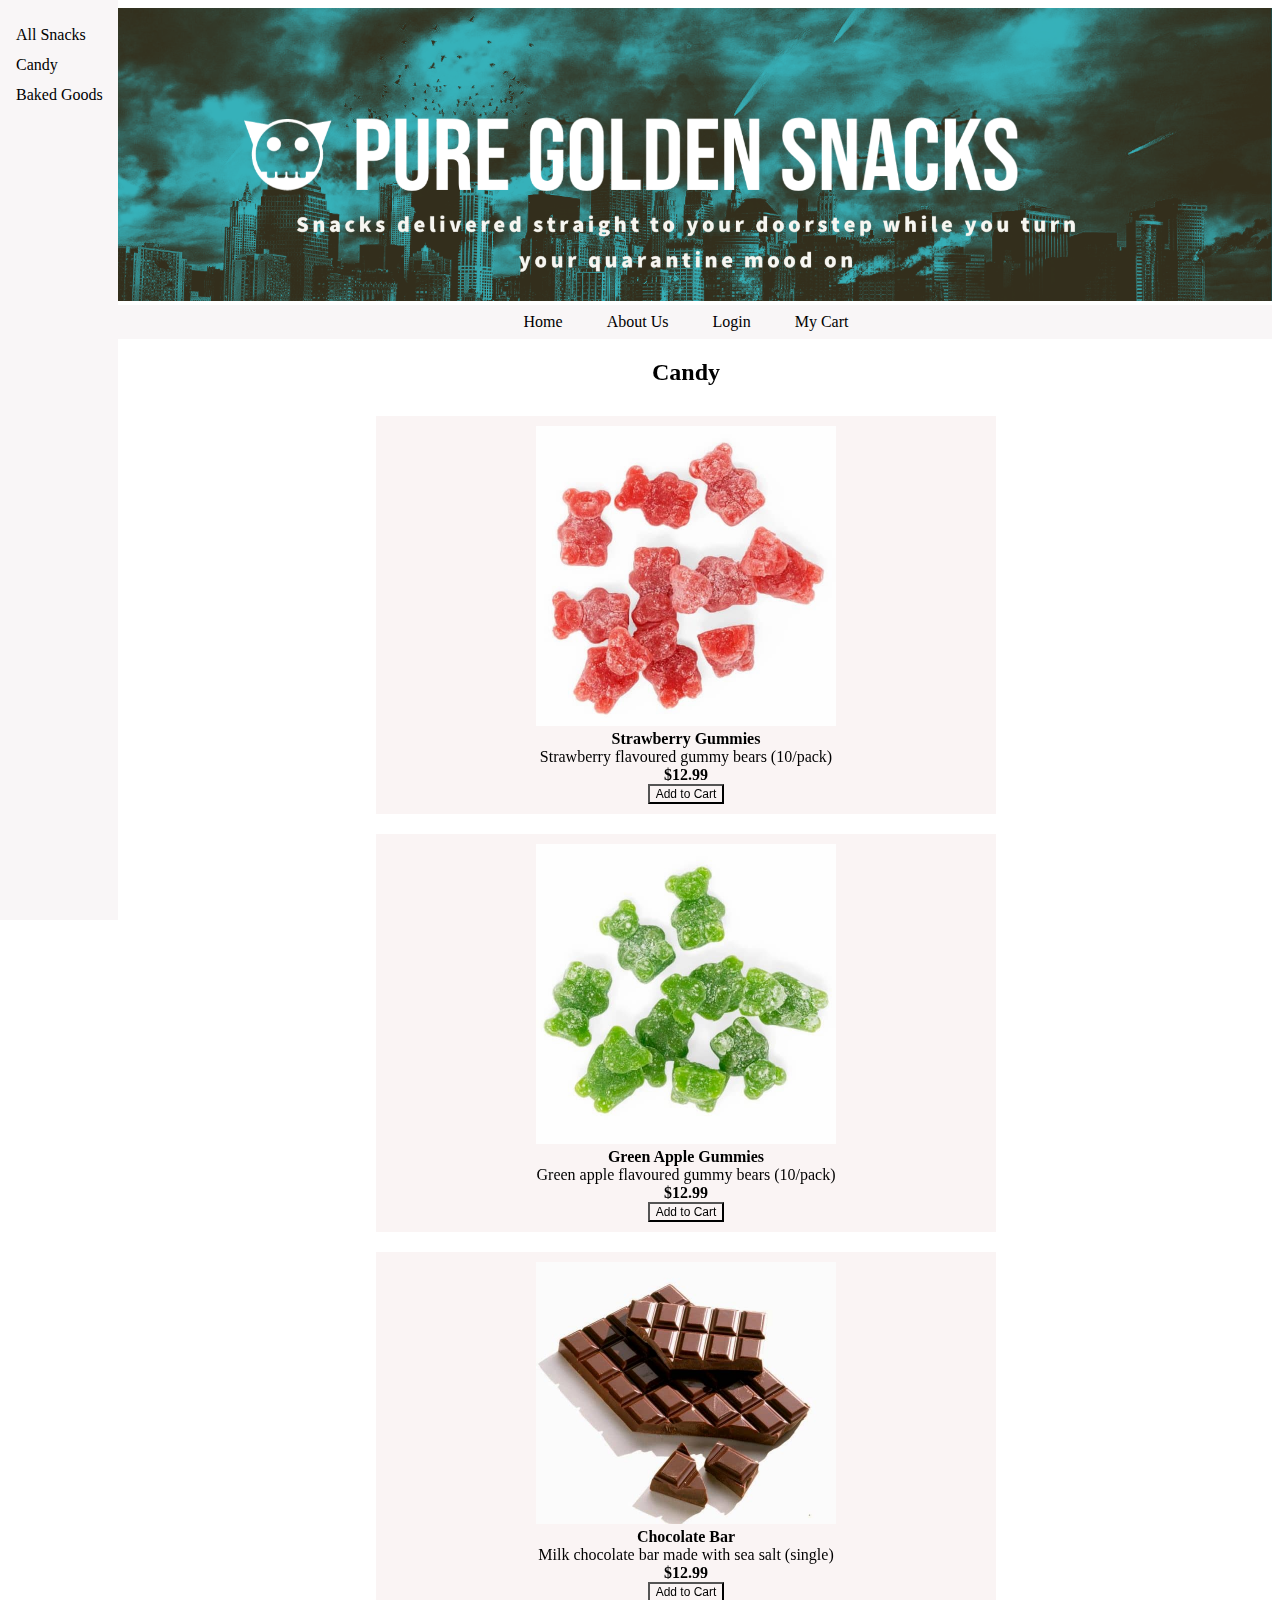
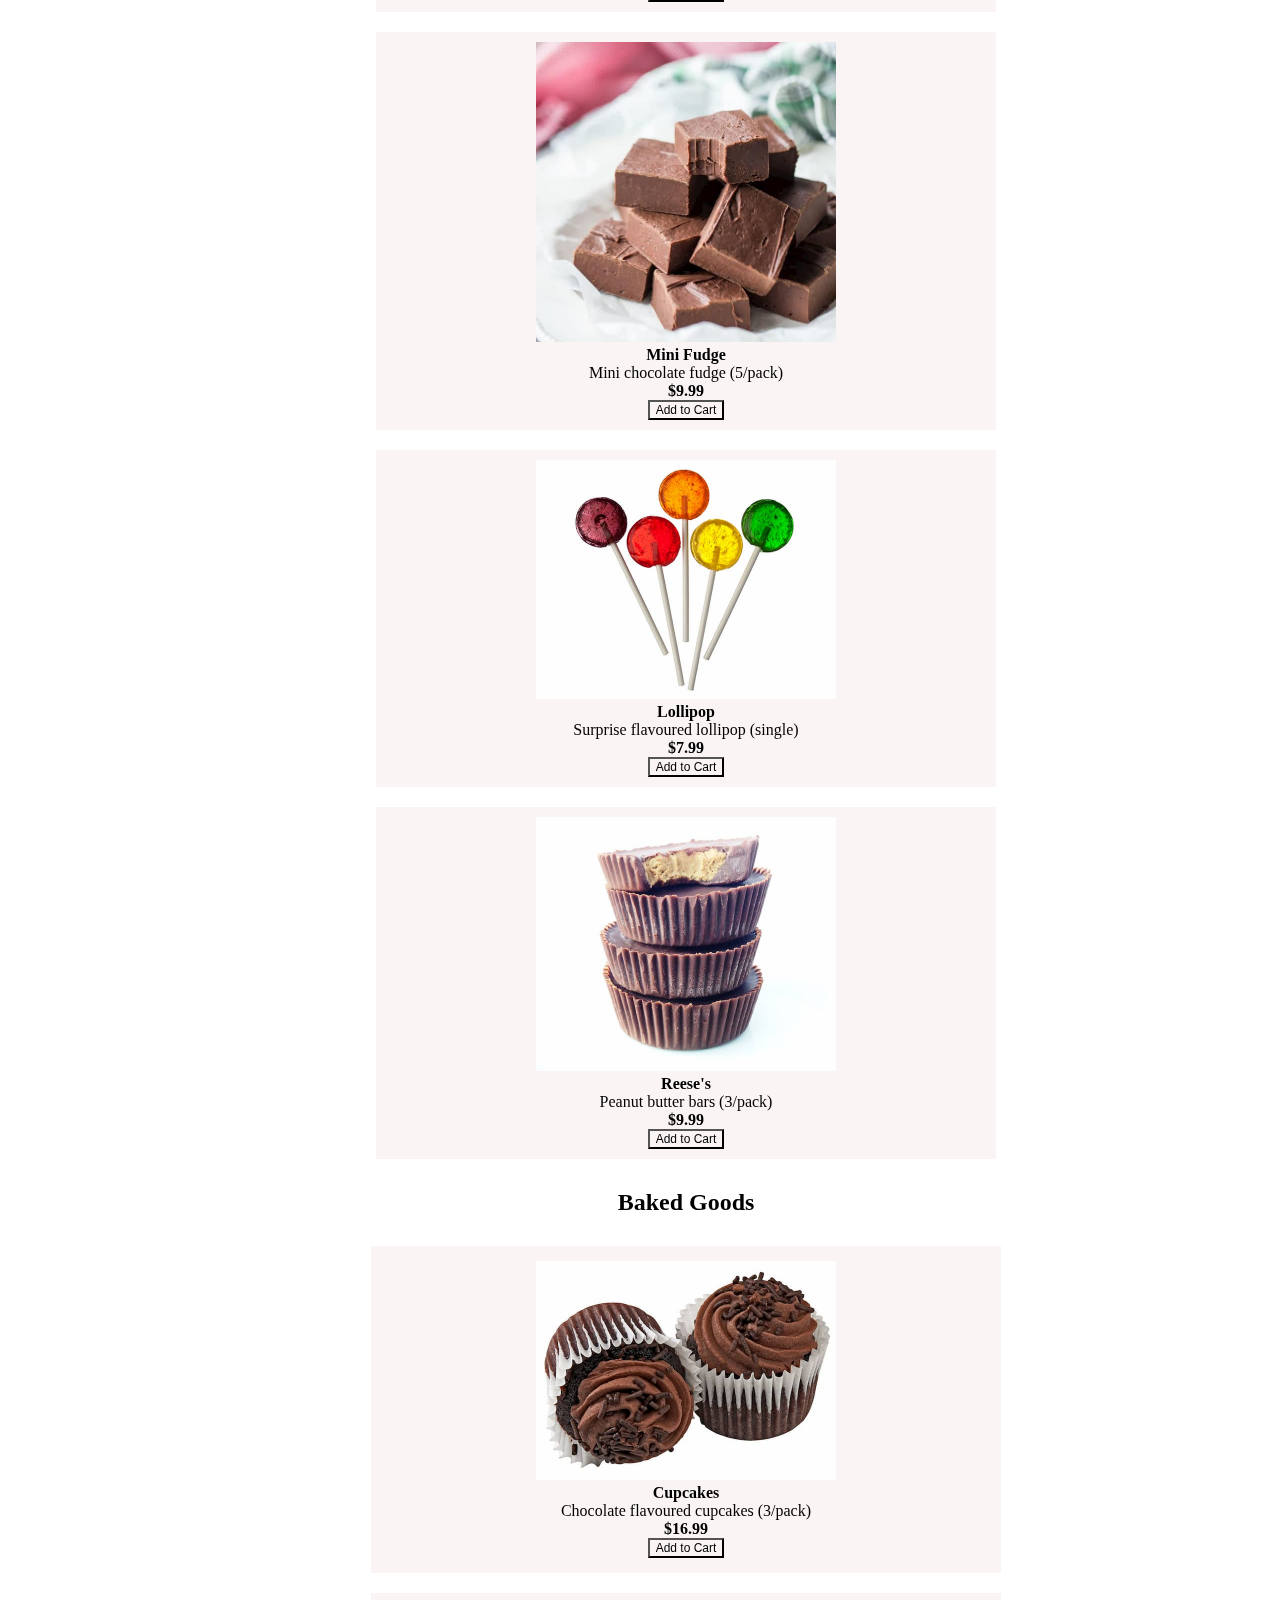
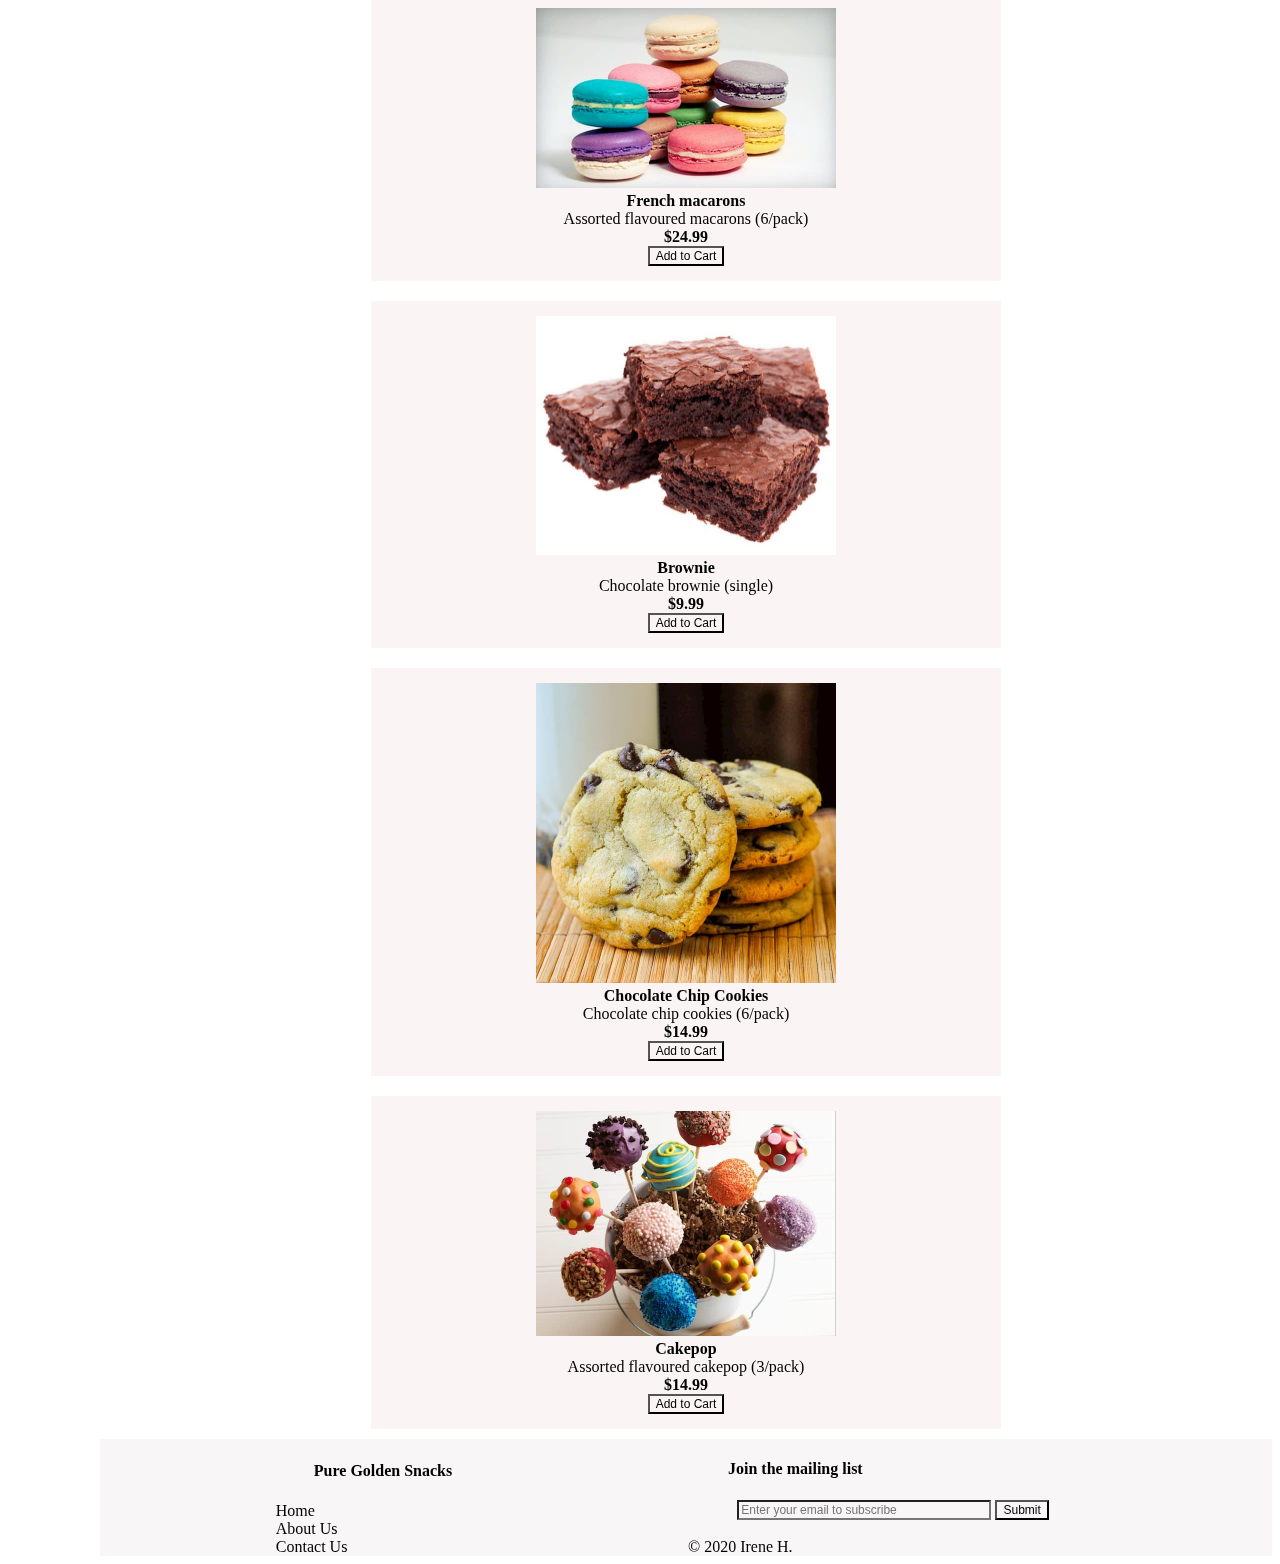
<file: index.html>
<!DOCTYPE html>
<html lang="en">
  <head>
    <meta charset="utf-8" />
    <meta name="viewport" content="width=device-width, initial-scale=1" />
    <link rel="stylesheet" href="style.css" />
    <title>WEB222 Candy Store</title>
  </head>

  <body>
    <!-- header -->
    <header>
      <div id="header">
        <div id="header-title">
          <img class="banner-img" src="images/WEB222-Banner-header.png" alt="Pure Golden Snacks" />
        </div>
        <!-- menu -->

        <nav class="navbar">
          <div id="container-nav">
            <ul class="menu-nav">
              <li><a href="index.html">Home</a></li>
              <li><a href="aboutus.html">About Us</a></li>
              <li><a href="login.html">Login</a></li>
              <li><a href="cart.html">My Cart</a></li>
            </ul>
          </div>
        </nav>
      </div>
    </header>

    <div id="shop" class="main">
      <div id="sidebar" class="sidebar">
        <a href="index.html" class="sidebar-item">All Snacks</a>
        <a href="candy.html" class="sidebar-item">Candy</a>
        <a href="baked.html" class="sidebar-item">Baked Goods</a>
      </div>

      <section class="products">
        <div class="candy">
          <div class="candy-header">
            <h2>Candy</h2>
          </div>
          <!-- Candy #1 -->
          <div class="candy-product">
            <img class="candy-img" src="images/Strawberry-Gummies.jpg" alt="Strawberry Gummies" />
            <!-- width="300" -->
            <div class="product-info">
              <div class="product-desc">
                <span><strong>Strawberry Gummies</strong></span
                ><br />
                <span>Strawberry flavoured gummy bears (10/pack)</span><br />
                <span><strong>$12.99</strong></span
                ><br />
              </div>
            </div>
            <div class="add">
              <button type="button">Add to Cart</button>
            </div>
          </div>
          <!-- Candy #2 -->
          <div class="candy-product">
            <img class="candy-img" src="images/Green-Apple-Gummies.jpg" alt="Green Apple Gummies" />
            <!-- width="300" -->
            <div class="product-info">
              <div class="product-desc">
                <span><strong>Green Apple Gummies</strong></span
                ><br />
                <span>Green apple flavoured gummy bears (10/pack)</span><br />
                <span><strong>$12.99</strong></span
                ><br />
              </div>
            </div>
            <div class="add">
              <button type="button">Add to Cart</button>
            </div>
          </div>
          <!-- Candy #3 -->
          <div class="candy-product">
            <img class="candy-img" src="images/chocolate-bar.jpg" alt="Chocolate Bar" />
            <!-- width="320" -->
            <div class="product-info">
              <div class="product-desc">
                <span><strong>Chocolate Bar</strong></span
                ><br />
                <span>Milk chocolate bar made with sea salt (single)</span><br />
                <span><strong>$12.99</strong></span
                ><br />
              </div>
            </div>
            <div class="add">
              <button type="button">Add to Cart</button>
            </div>
          </div>
          <!-- Candy #4 -->
          <div class="candy-product">
            <img class="candy-img" src="images/fudge.jpg" alt="Fudge" />
            <div class="product-info">
              <div class="product-desc">
                <span><strong>Mini Fudge</strong></span
                ><br />
                <span>Mini chocolate fudge (5/pack)</span><br />
                <span><strong>$9.99</strong></span
                ><br />
              </div>
            </div>
            <div class="add">
              <button type="button">Add to Cart</button>
            </div>
          </div>
          <!-- Candy #5 -->
          <div class="candy-product">
            <img class="candy-img" src="images/lollipop.jpg" alt="Lollipop" />
            <div class="product-info">
              <div class="product-desc">
                <span><strong>Lollipop</strong></span
                ><br />
                <span>Surprise flavoured lollipop (single)</span><br />
                <span><strong>$7.99</strong></span
                ><br />
              </div>
            </div>
            <div class="add">
              <button type="button">Add to Cart</button>
            </div>
          </div>
          <!-- Candy #6 -->
          <div class="candy-product">
            <img class="candy-img" src="images/reeses.jpg" alt="Reeses" />
            <div class="product-info">
              <div class="product-desc">
                <span><strong>Reese's</strong></span
                ><br />
                <span>Peanut butter bars (3/pack)</span><br />
                <span><strong>$9.99</strong></span
                ><br />
              </div>
            </div>
            <div class="add">
              <button type="button">Add to Cart</button>
            </div>
          </div>
        </div>
      </section>

      <section class="products">
        <div class="bake-goods">
          <div class="baked-header">
            <h2>Baked Goods</h2>
          </div>
          <!-- Bake #1 -->
          <div class="baked-product">
            <img class="goods-img" src="images/cupcakes.jpg" alt="Cupcakes" />
            <div class="product-info">
              <div class="product-desc">
                <span><strong>Cupcakes</strong></span
                ><br />
                <span>Chocolate flavoured cupcakes (3/pack)</span><br />
                <span><strong>$16.99</strong></span
                ><br />
              </div>
            </div>
            <div class="add">
              <button type="button">Add to Cart</button>
            </div>
          </div>
          <!-- Bake #2 -->
          <div class="baked-product">
            <img class="goods-img" src="images/macarons.jpg" alt="French macarons" />
            <div class="product-info">
              <div class="product-desc">
                <span><strong>French macarons</strong></span
                ><br />
                <span>Assorted flavoured macarons (6/pack)</span><br />
                <span><strong>$24.99</strong></span
                ><br />
              </div>
            </div>
            <div class="add">
              <button type="button">Add to Cart</button>
            </div>
          </div>
          <!-- Bake #3 -->
          <div class="baked-product">
            <img class="goods-img" src="images/brownies.jpg" alt="Brownie" />
            <div class="product-info">
              <div class="product-desc">
                <span><strong>Brownie</strong></span
                ><br />
                <span>Chocolate brownie (single)</span><br />
                <span><strong>$9.99</strong></span
                ><br />
              </div>
            </div>
            <div class="add">
              <button type="button">Add to Cart</button>
            </div>
          </div>
          <!-- Bake #4 -->
          <div class="baked-product">
            <img class="goods-img" src="images/chocolate-cookies.jpg" alt="Cookies" />
            <div class="product-info">
              <div class="product-desc">
                <span><strong>Chocolate Chip Cookies</strong></span
                ><br />
                <span>Chocolate chip cookies (6/pack)</span><br />
                <span><strong>$14.99</strong></span
                ><br />
              </div>
            </div>
            <div class="add">
              <button type="button">Add to Cart</button>
            </div>
          </div>
          <!-- Bake #5 -->
          <div class="baked-product">
            <img class="goods-img" src="images/cakepops.jpg" alt="Cakepop" />
            <div class="product-info">
              <div class="product-desc">
                <span><strong>Cakepop</strong></span
                ><br />
                <span>Assorted flavoured cakepop (3/pack)</span><br />
                <span><strong>$14.99</strong></span
                ><br />
              </div>
            </div>
            <div class="add">
              <button type="button">Add to Cart</button>
            </div>
          </div>
        </div>
      </section>
    </div>

    <!-- footer -->
    <footer class="wrapper">
      <div id="footer" class="footer">
        <!-- left side -->
        <div class="footerlist">
          <ul class="footer-list">
            <li><h4>Pure Golden Snacks</h4></li>
            <li><a href="index.html">Home</a></li>
            <li><a href="aboutus.html">About Us</a></li>
            <li><a href="contact.html">Contact Us</a></li>
          </ul>
        </div>

        <div class="footerlist">
          <ul class="footer-list">
            <li><h4>Join the mailing list</h4></li>
          </ul>
          <div class="subscribe">
            <form
              action="https://formspree.io/xeqzwqdy"
              method="post"
              name="subscribe-form"
              class="subscribe-form"
            >
              <input
                type="email"
                placeholder="Enter your email to subscribe"
                name="email"
                class="email"
                maxlength="50"
              />
              <button type="submit" value="Submit" name="subscribe" class="subscribe-button">
                Submit
              </button>
            </form>
          </div>
          <br />
          &copy; 2020 Irene H.
        </div>
      </div>
    </footer>
  </body>
</html>
</file>
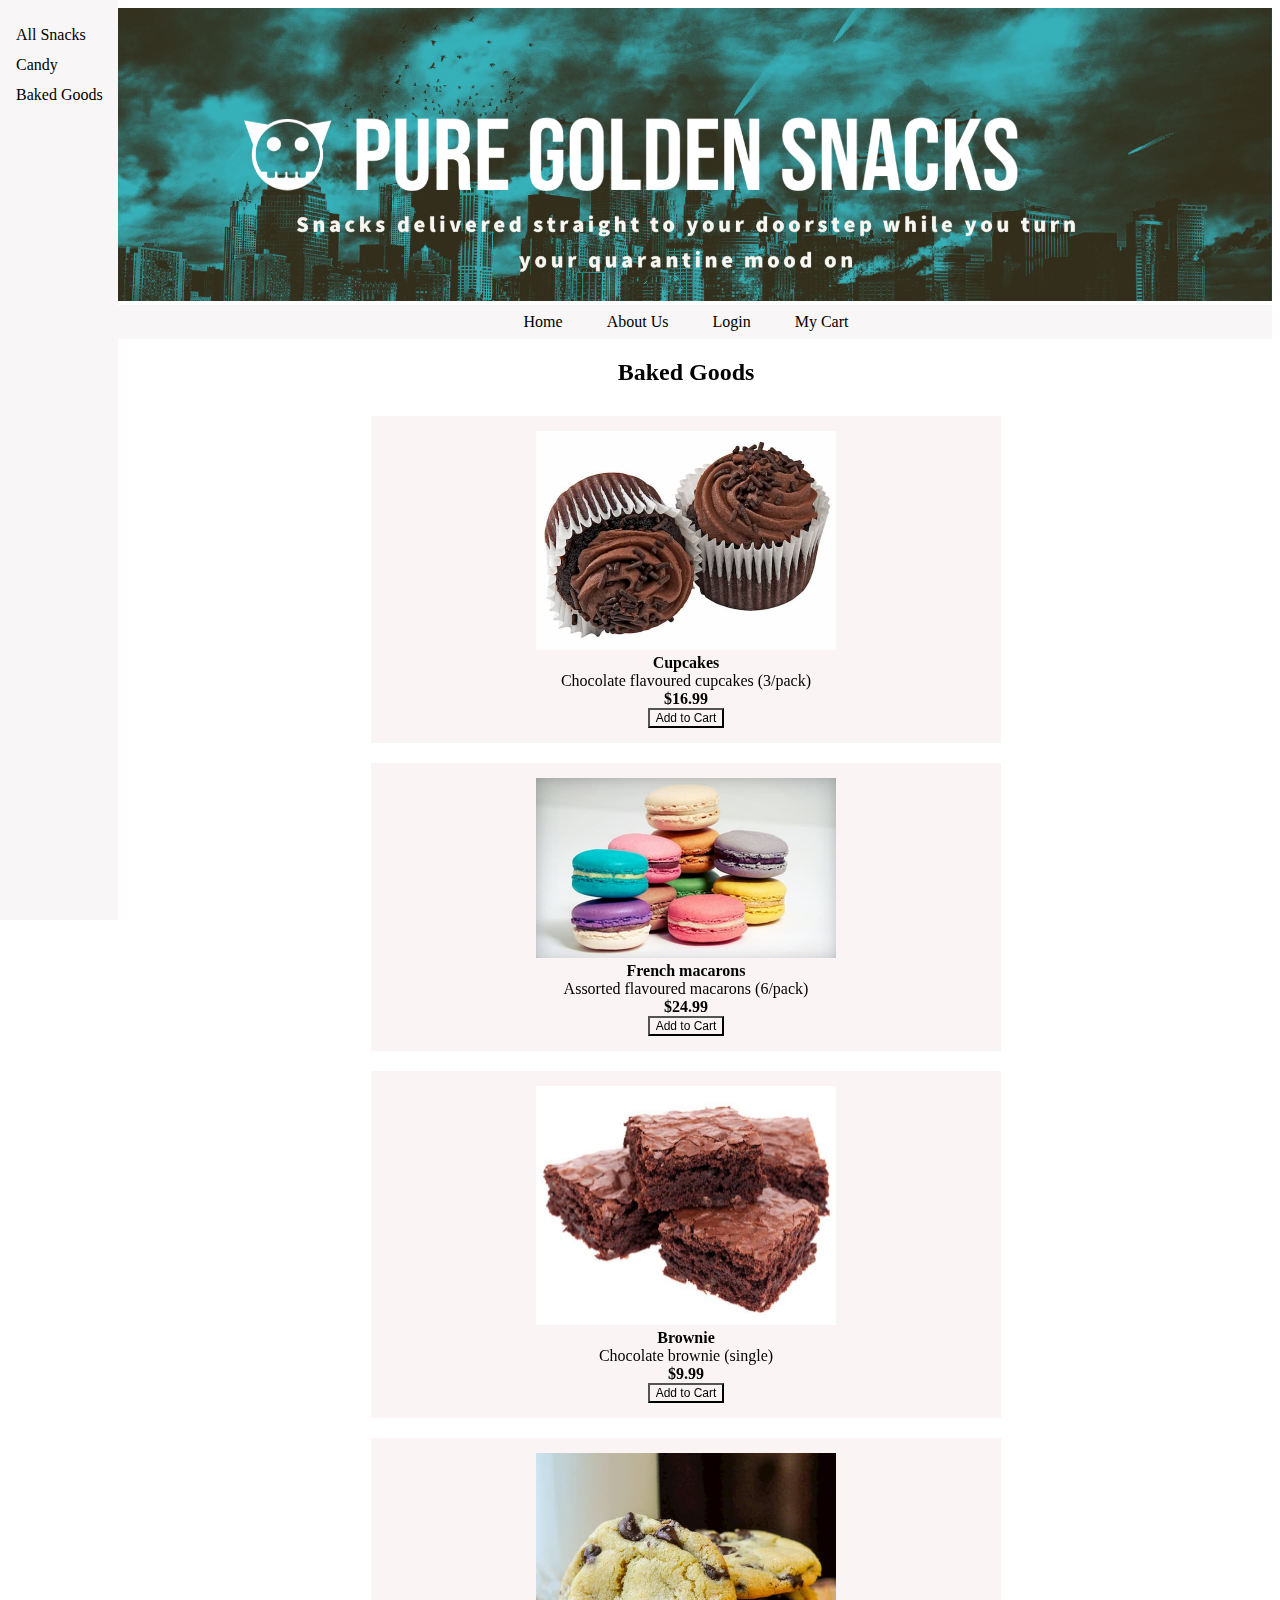
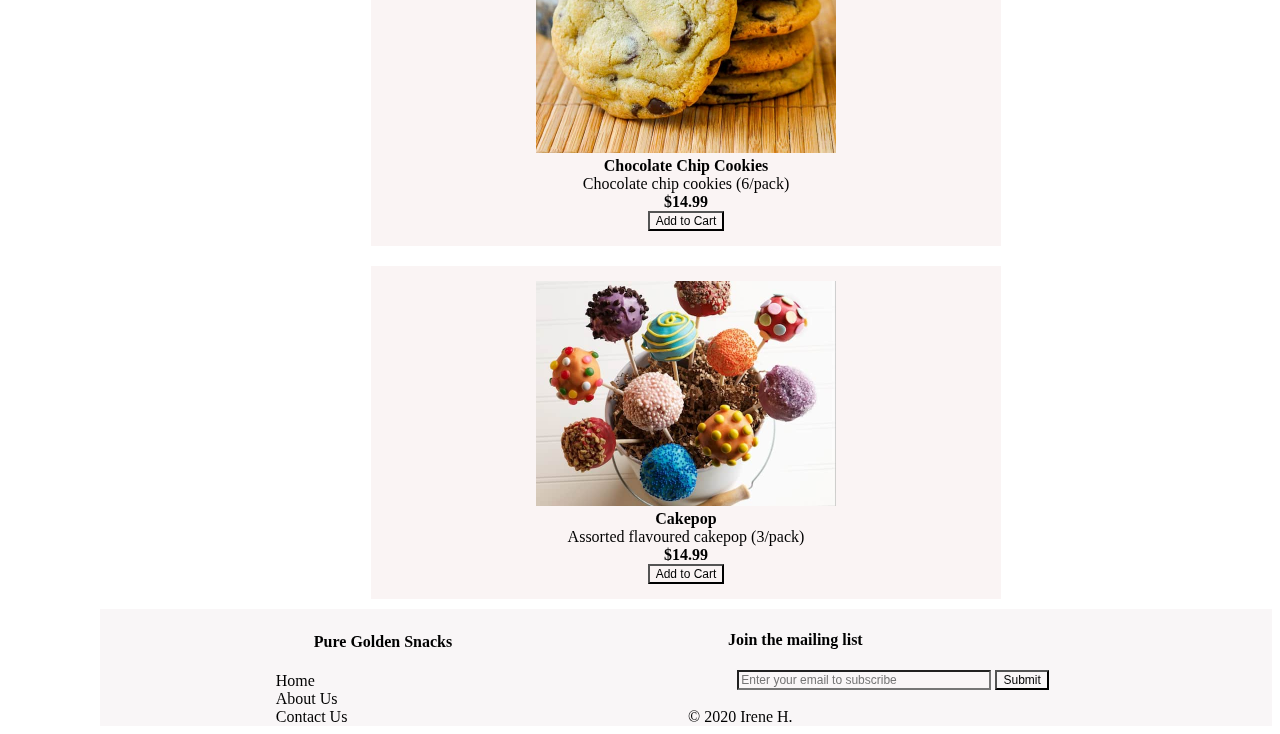
<file: baked.html>
<!DOCTYPE html>
<html lang="en">
  <head>
    <meta charset="utf-8" />
    <meta name="viewport" content="width=device-width, initial-scale=1.0" />
    <link rel="stylesheet" href="style.css" />
    <title>WEB222 Candy Store</title>
  </head>
  <body>
    <!-- header -->
    <header>
      <div id="header">
        <div id="header-title">
          <img class="banner-img" src="images/WEB222-Banner-header.png" alt="Pure Golden Snacks" />
        </div>
        <!-- menu -->

        <nav class="navbar">
          <div id="container-nav">
            <ul class="menu-nav">
              <li><a href="index.html">Home</a></li>
              <li><a href="aboutus.html">About Us</a></li>
              <li><a href="login.html">Login</a></li>
              <li><a href="cart.html">My Cart</a></li>
            </ul>
          </div>
        </nav>
      </div>
    </header>

    <div id="shop" class="main">
      <div id="sidebar" class="sidebar">
        <a href="index.html" class="sidebar-item">All Snacks</a>
        <a href="candy.html" class="sidebar-item">Candy</a>
        <a href="baked.html" class="sidebar-item">Baked Goods</a>
      </div>

      <section class="products">
        <div class="bake-goods">
          <div class="baked-header">
            <h2>Baked Goods</h2>
          </div>
          <!-- Bake #1 -->
          <div class="baked-product">
            <img class="goods-img" src="images/cupcakes.jpg" alt="Cupcakes" />
            <div class="product-info">
              <div class="product-desc">
                <span><strong>Cupcakes</strong></span
                ><br />
                <span>Chocolate flavoured cupcakes (3/pack)</span><br />
                <span><strong>$16.99</strong></span
                ><br />
              </div>
            </div>
            <div class="add">
              <button type="button">Add to Cart</button>
            </div>
          </div>
          <!-- Bake #2 -->
          <div class="baked-product">
            <img class="goods-img" src="images/macarons.jpg" alt="French macarons" />
            <div class="product-info">
              <div class="product-desc">
                <span><strong>French macarons</strong></span
                ><br />
                <span>Assorted flavoured macarons (6/pack)</span><br />
                <span><strong>$24.99</strong></span
                ><br />
              </div>
            </div>
            <div class="add">
              <button type="button">Add to Cart</button>
            </div>
          </div>
          <!-- Bake #3 -->
          <div class="baked-product">
            <img class="goods-img" src="images/brownies.jpg" alt="Brownie" />
            <div class="product-info">
              <div class="product-desc">
                <span><strong>Brownie</strong></span
                ><br />
                <span>Chocolate brownie (single)</span><br />
                <span><strong>$9.99</strong></span
                ><br />
              </div>
            </div>
            <div class="add">
              <button type="button">Add to Cart</button>
            </div>
          </div>
          <!-- Bake #4 -->
          <div class="baked-product">
            <img class="goods-img" src="images/chocolate-cookies.jpg" alt="Cookies" />
            <div class="product-info">
              <div class="product-desc">
                <span><strong>Chocolate Chip Cookies</strong></span
                ><br />
                <span>Chocolate chip cookies (6/pack)</span><br />
                <span><strong>$14.99</strong></span
                ><br />
              </div>
            </div>
            <div class="add">
              <button type="button">Add to Cart</button>
            </div>
          </div>
          <!-- Bake #5 -->
          <div class="baked-product">
            <img class="goods-img" src="images/cakepops.jpg" alt="Cakepop" />
            <div class="product-info">
              <div class="product-desc">
                <span><strong>Cakepop</strong></span
                ><br />
                <span>Assorted flavoured cakepop (3/pack)</span><br />
                <span><strong>$14.99</strong></span
                ><br />
              </div>
            </div>
            <div class="add">
              <button type="button">Add to Cart</button>
            </div>
          </div>
        </div>
      </section>
    </div>

    <!-- footer -->
    <footer class="wrapper">
      <div id="footer" class="footer">
        <!-- left side -->
        <div class="footerlist">
          <ul class="footer-list">
            <li><h4>Pure Golden Snacks</h4></li>
            <li><a href="index.html">Home</a></li>
            <li><a href="aboutus.html">About Us</a></li>
            <li><a href="contact.html">Contact Us</a></li>
          </ul>
        </div>

        <div class="footerlist">
          <ul class="footer-list">
            <li><h4>Join the mailing list</h4></li>
          </ul>
          <div class="subscribe">
            <form
              action="https://formspree.io/xeqzwqdy"
              method="post"
              name="subscribe-form"
              class="subscribe-form"
            >
              <input
                type="email"
                placeholder="Enter your email to subscribe"
                name="email"
                class="email"
                maxlength="50"
              />
              <button type="submit" value="Submit" name="subscribe" class="subscribe-button">
                Submit
              </button>
            </form>
          </div>
          <br />
          &copy; 2020 Irene H.
        </div>
      </div>
    </footer>
  </body>
</html>
</file>
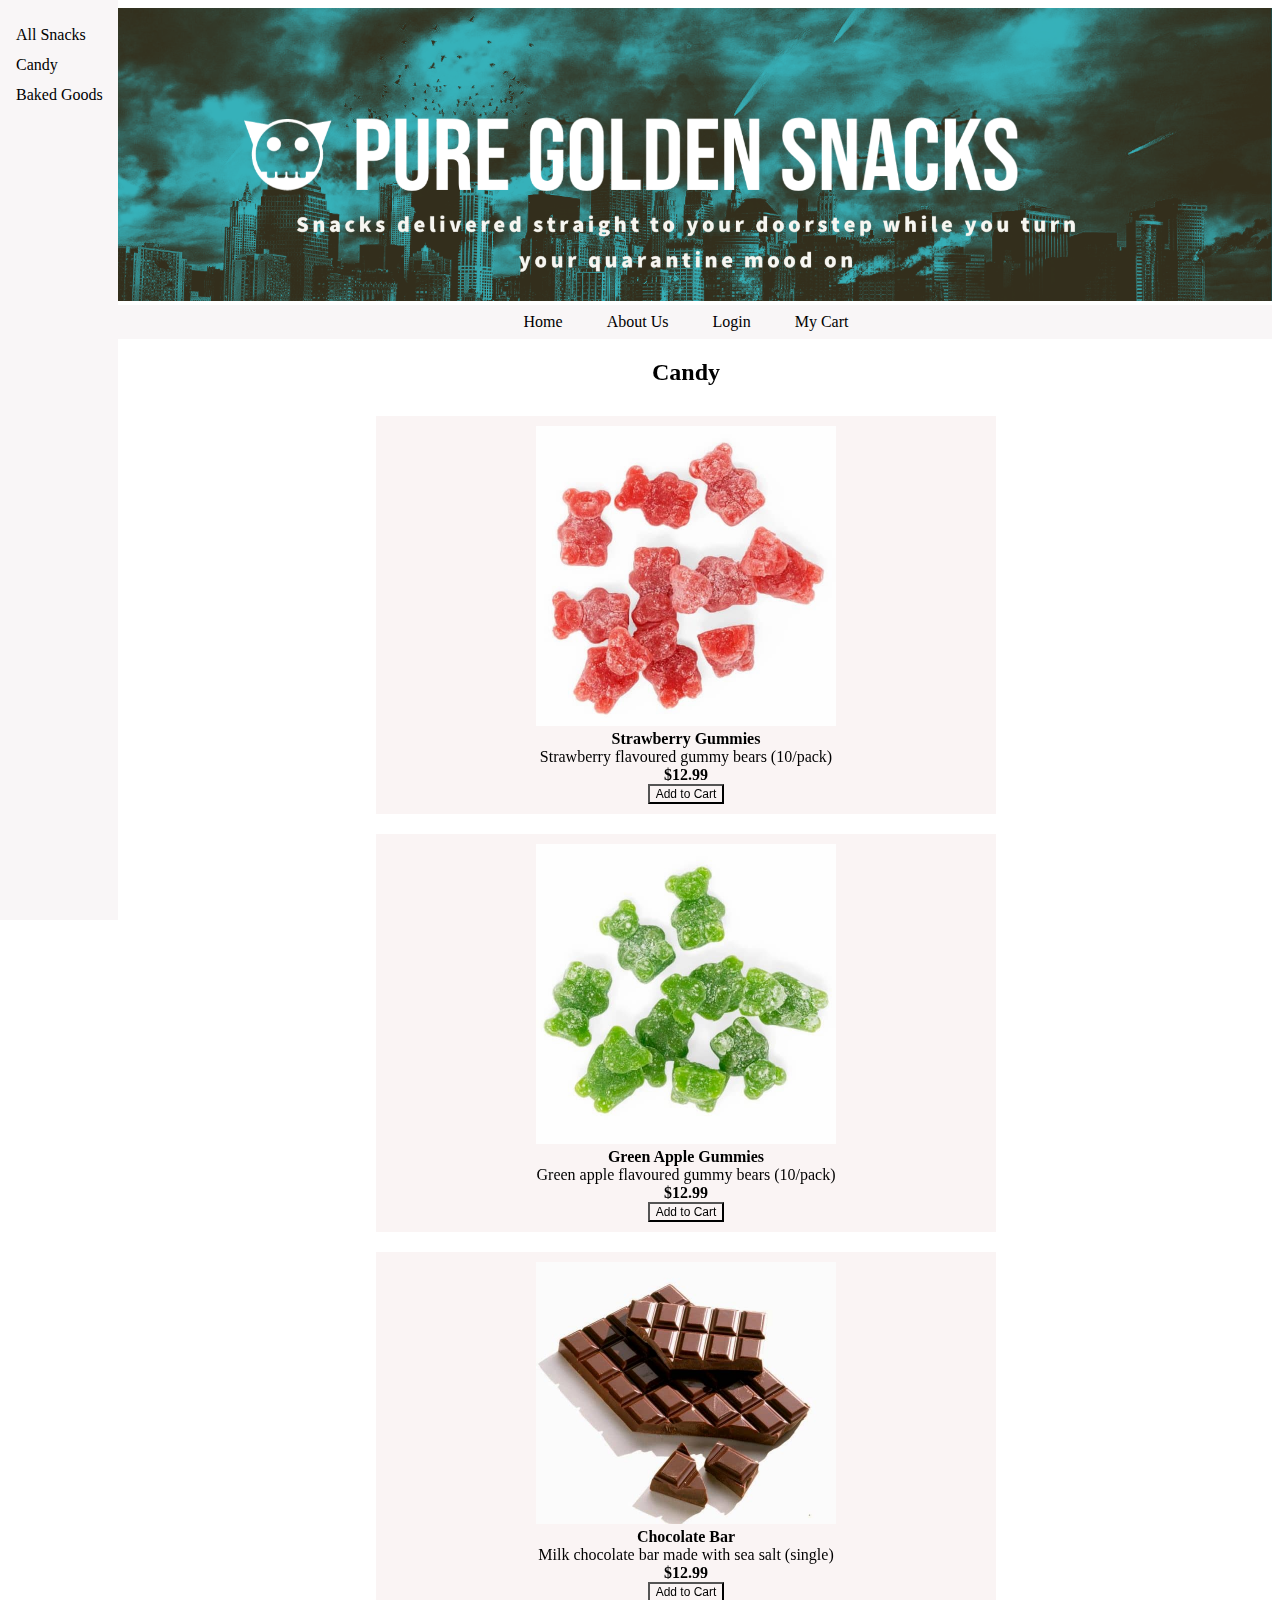
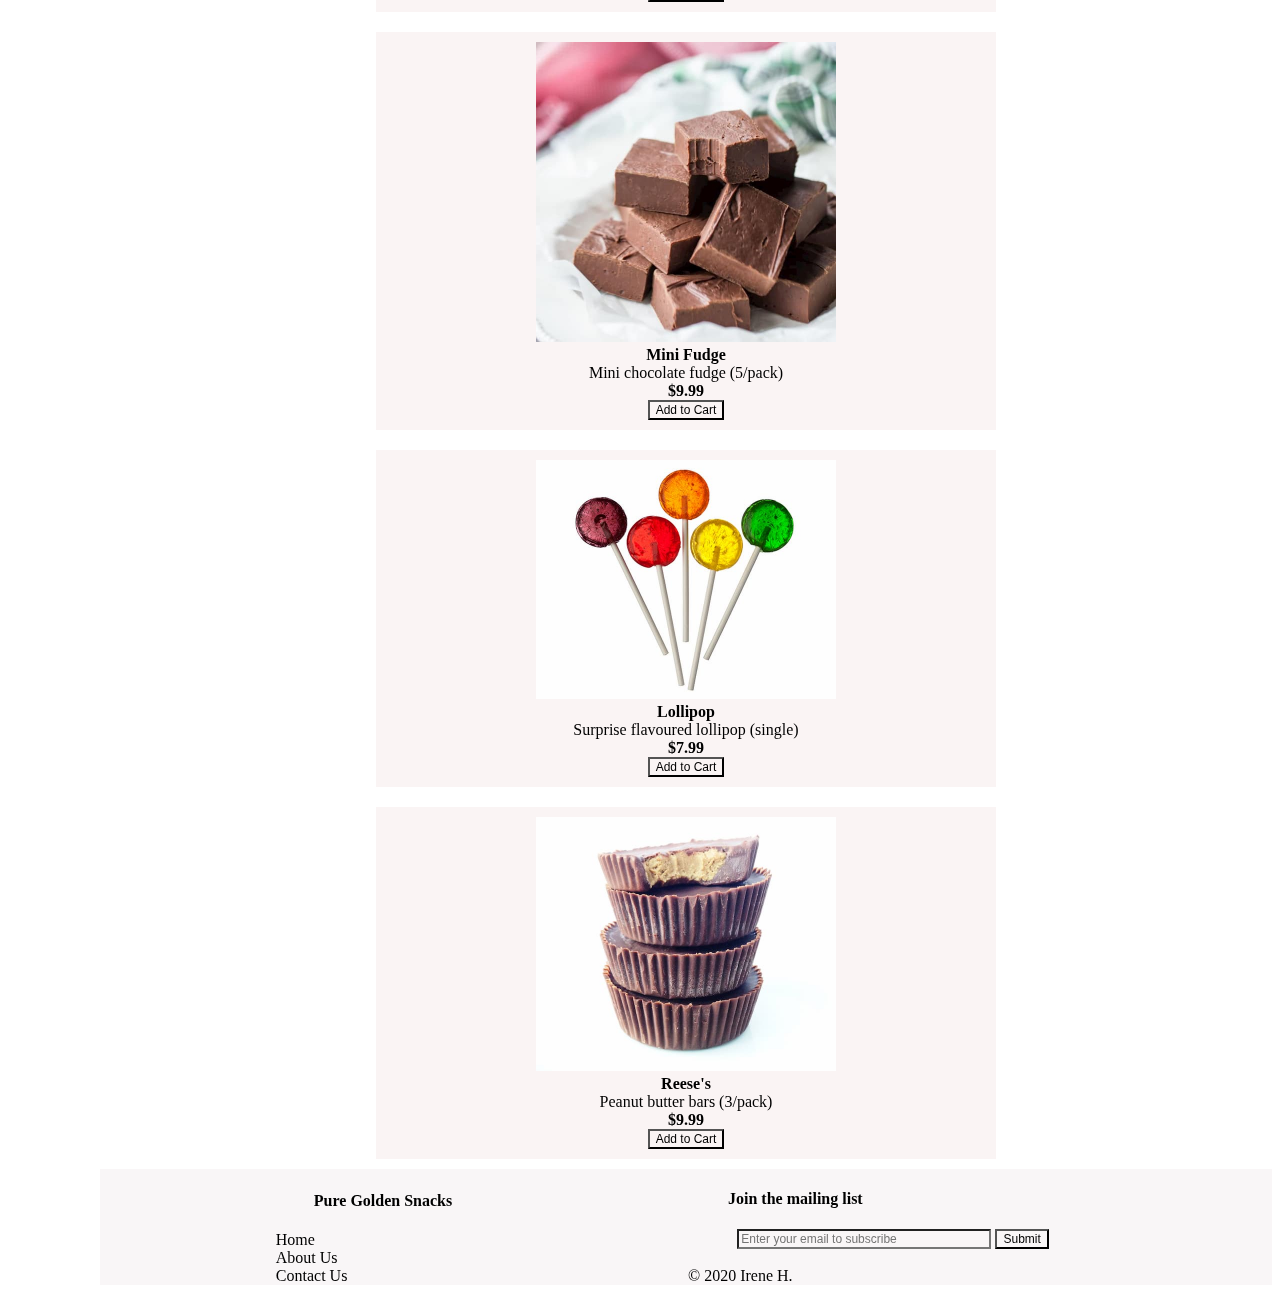
<file: candy.html>
<!DOCTYPE html>
<html lang="en">
  <head>
    <meta charset="utf-8" />
    <meta name="viewport" content="width=device-width, initial-scale=1.0" />
    <link rel="stylesheet" href="style.css" />
    <title>WEB222 Candy Store</title>
  </head>
  <body>
    <!-- header -->
    <header>
      <div id="header">
        <div id="header-title">
          <img class="banner-img" src="images/WEB222-Banner-header.png" alt="Pure Golden Snacks" />
        </div>
        <!-- menu -->

        <nav class="navbar">
          <div id="container-nav">
            <ul class="menu-nav">
              <li><a href="index.html">Home</a></li>
              <li><a href="aboutus.html">About Us</a></li>
              <li><a href="login.html">Login</a></li>
              <li><a href="cart.html">My Cart</a></li>
            </ul>
          </div>
        </nav>
      </div>
    </header>

    <div id="shop" class="main">
      <div id="sidebar" class="sidebar">
        <a href="index.html" class="sidebar-item">All Snacks</a>
        <a href="candy.html" class="sidebar-item">Candy</a>
        <a href="baked.html" class="sidebar-item">Baked Goods</a>
      </div>

      <section class="products">
        <div class="candy">
          <div class="candy-header">
            <h2>Candy</h2>
          </div>
          <!-- Candy #1 -->
          <div class="candy-product">
            <img class="candy-img" src="images/Strawberry-Gummies.jpg" alt="Strawberry Gummies" />
            <!-- width="300" -->
            <div class="product-info">
              <div class="product-desc">
                <span><strong>Strawberry Gummies</strong></span
                ><br />
                <span>Strawberry flavoured gummy bears (10/pack)</span><br />
                <span><strong>$12.99</strong></span
                ><br />
              </div>
            </div>
            <div class="add">
              <button type="button">Add to Cart</button>
            </div>
          </div>
          <!-- Candy #2 -->
          <div class="candy-product">
            <img class="candy-img" src="images/Green-Apple-Gummies.jpg" alt="Green Apple Gummies" />
            <!-- width="300" -->
            <div class="product-info">
              <div class="product-desc">
                <span><strong>Green Apple Gummies</strong></span
                ><br />
                <span>Green apple flavoured gummy bears (10/pack)</span><br />
                <span><strong>$12.99</strong></span
                ><br />
              </div>
            </div>
            <div class="add">
              <button type="button">Add to Cart</button>
            </div>
          </div>
          <!-- Candy #3 -->
          <div class="candy-product">
            <img class="candy-img" src="images/chocolate-bar.jpg" alt="Chocolate Bar" />
            <!-- width="320" -->
            <div class="product-info">
              <div class="product-desc">
                <span><strong>Chocolate Bar</strong></span
                ><br />
                <span>Milk chocolate bar made with sea salt (single)</span><br />
                <span><strong>$12.99</strong></span
                ><br />
              </div>
            </div>
            <div class="add">
              <button type="button">Add to Cart</button>
            </div>
          </div>
          <!-- Candy #4 -->
          <div class="candy-product">
            <img class="candy-img" src="images/fudge.jpg" alt="Fudge" />
            <div class="product-info">
              <div class="product-desc">
                <span><strong>Mini Fudge</strong></span
                ><br />
                <span>Mini chocolate fudge (5/pack)</span><br />
                <span><strong>$9.99</strong></span
                ><br />
              </div>
            </div>
            <div class="add">
              <button type="button">Add to Cart</button>
            </div>
          </div>
          <!-- Candy #5 -->
          <div class="candy-product">
            <img class="candy-img" src="images/lollipop.jpg" alt="Lollipop" />
            <div class="product-info">
              <div class="product-desc">
                <span><strong>Lollipop</strong></span
                ><br />
                <span>Surprise flavoured lollipop (single)</span><br />
                <span><strong>$7.99</strong></span
                ><br />
              </div>
            </div>
            <div class="add">
              <button type="button">Add to Cart</button>
            </div>
          </div>
          <!-- Candy #6 -->
          <div class="candy-product">
            <img class="candy-img" src="images/reeses.jpg" alt="Reeses" />
            <div class="product-info">
              <div class="product-desc">
                <span><strong>Reese's</strong></span
                ><br />
                <span>Peanut butter bars (3/pack)</span><br />
                <span><strong>$9.99</strong></span
                ><br />
              </div>
            </div>
            <div class="add">
              <button type="button">Add to Cart</button>
            </div>
          </div>
        </div>
      </section>
    </div>

    <!-- footer -->
    <footer class="wrapper">
      <div id="footer" class="footer">
        <!-- left side -->
        <div class="footerlist">
          <ul class="footer-list">
            <li><h4>Pure Golden Snacks</h4></li>
            <li><a href="index.html">Home</a></li>
            <li><a href="aboutus.html">About Us</a></li>
            <li><a href="contact.html">Contact Us</a></li>
          </ul>
        </div>

        <div class="footerlist">
          <ul class="footer-list">
            <li><h4>Join the mailing list</h4></li>
          </ul>
          <div class="subscribe">
            <form
              action="https://formspree.io/xeqzwqdy"
              method="post"
              name="subscribe-form"
              class="subscribe-form"
            >
              <input
                type="email"
                placeholder="Enter your email to subscribe"
                name="email"
                class="email"
                maxlength="50"
              />
              <button type="submit" value="Submit" name="subscribe" class="subscribe-button">
                Submit
              </button>
            </form>
          </div>
          <br />
          &copy; 2020 Irene H.
        </div>
      </div>
    </footer>
  </body>
</html>
</file>
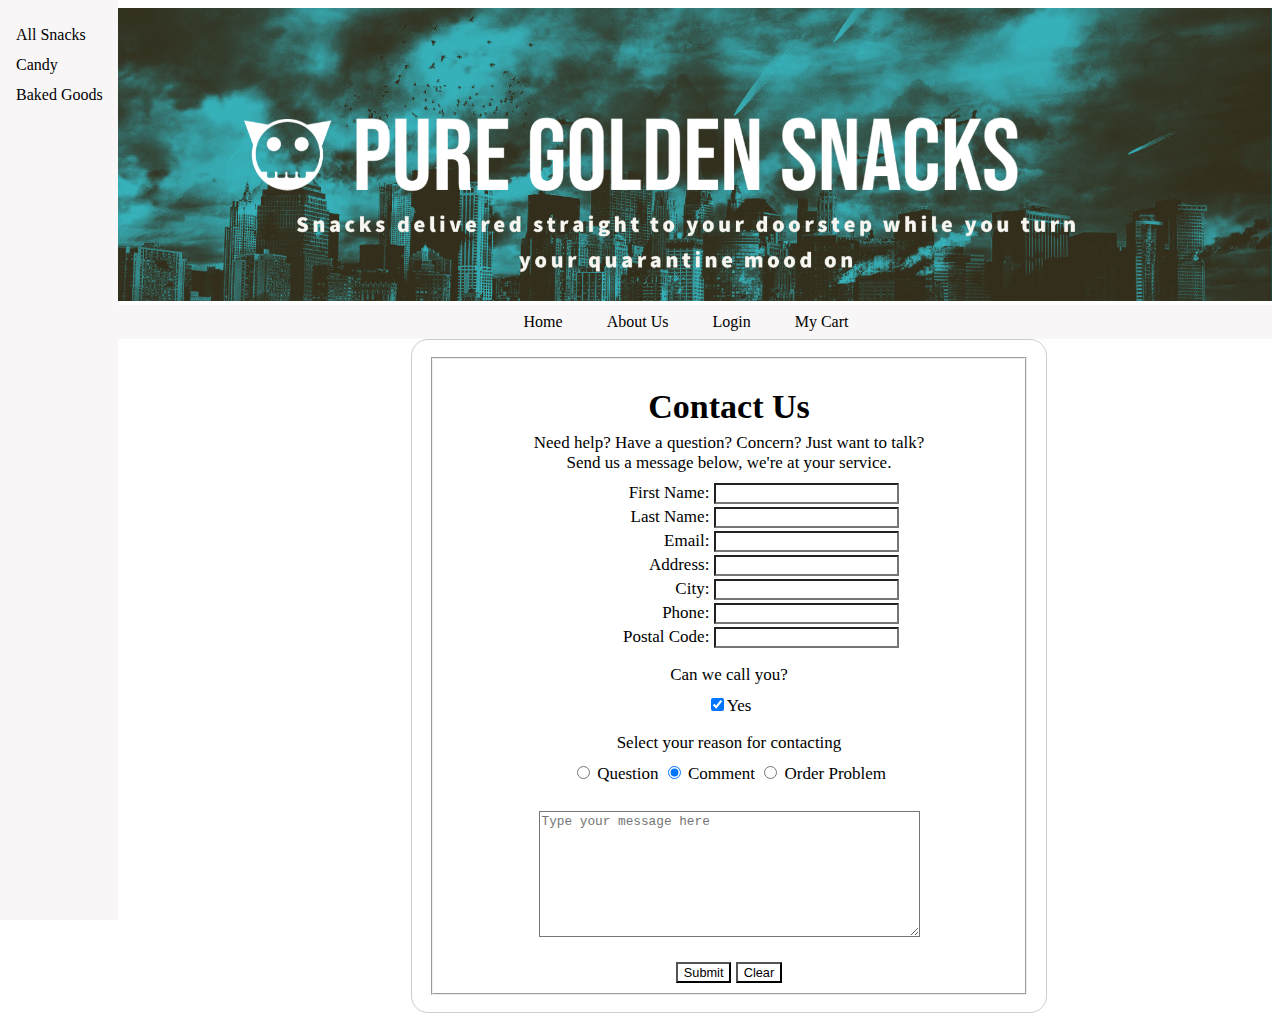
<file: contact.html>
<!DOCTYPE html>
<html lang="en">
  <head>
    <meta charset="utf-8" />
    <meta name="viewport" content="width=device-width, initial-scale=1.0" />
    <link rel="stylesheet" href="style.css" />
    <title>WEB222 Candy Store - Contact</title>
  </head>
  <body>
    <!-- header -->
    <header>
      <div id="header">
        <div id="header-title">
          <img class="banner-img" src="images/WEB222-Banner-header.png" alt="Pure Golden Snacks" />
        </div>
        <!-- menu -->

        <nav class="navbar">
          <div id="container-nav">
            <ul class="menu-nav">
              <li><a href="index.html">Home</a></li>
              <li><a href="aboutus.html">About Us</a></li>
              <li><a href="login.html">Login</a></li>
              <li><a href="cart.html">My Cart</a></li>
            </ul>
          </div>
        </nav>
      </div>
    </header>

    <div id="shop" class="main">
      <div id="sidebar" class="sidebar">
        <a href="index.html" class="sidebar-item">All Snacks</a>
        <a href="candy.html" class="sidebar-item">Candy</a>
        <a href="baked.html" class="sidebar-item">Baked Goods</a>
      </div>

      <div id="contact-us-form">
        <form id="form1" action="https://httpbin.org/post" method="post">
          <fieldset>
            <div class="contact-us-container">
              <h1>Contact Us</h1>
              <p>
                Need help? Have a question? Concern? Just want to talk?<br />Send us a message
                below, we're at your service.
              </p>

              <div>
                <div class="contact-us-info">
                  <label class="x1" for="fname">First Name:</label>
                  <input type="text" name="fname" id="fname" maxlength="50" required /><br />
                </div>

                <div class="contact-us-info">
                  <label class="x1" for="lname">Last Name:</label>
                  <input type="text" name="lname" id="lname" maxlength="50" required /><br />
                </div>

                <div class="contact-us-info">
                  <label class="x1" for="email">Email:</label>
                  <input type="text" name="email" id="email" maxlength="50" required /><br />
                </div>

                <div class="contact-us-info">
                  <label class="x1" for="addy">Address:</label>
                  <input type="text" name="addy" id="addy" maxlength="50" required /><br />
                </div>

                <div class="contact-us-info">
                  <label class="x1" for="city">City:</label>
                  <input type="text" list="citylist" name="city" id="city" required />

                  <datalist id="citylist">
                    <option value="Toronto"></option>
                    <option value="Markham"></option>
                    <option value="Richmond Hill"></option>
                    <option value="Vaughan"></option>
                    <option value="Mississauga"></option>
                    <option value="Pickering"></option>
                    <option value="Brampton"></option>
                  </datalist>
                </div>

                <div class="contact-us-info">
                  <label class="x1" for="phone">Phone:</label>
                  <input
                    type="tel"
                    name="phone"
                    id="phone"
                    maxlength="10"
                    pattern="[4|6|9][0|1|4][5|6|7][0-9]{3}[0-9]{4}"
                    title="Invalid Canadian telephone"
                    required
                  /><br />
                </div>

                <div class="contact-us-info">
                  <label class="x1" for="pcode">Postal Code:</label>
                  <input
                    type="text"
                    name="pcode"
                    id="pcode"
                    maxlength="6"
                    pattern="[A-Za-z][0-9][A-Za-z][0-9][A-Za-z][0-9]"
                    title="Invalid Canadian postal code"
                    required
                  /><br />
                </div>

                <div>
                  <div class="contact-us-option">
                    <p>Can we call you?</p>
                    <input type="checkbox" name="call" id="yes" value="yes" checked />Yes
                    <!-- <input type="checkbox" name="call" id="no" value="no" />No -->
                  </div>

                  <div class="contact-us-option">
                    <p>Select your reason for contacting</p>
                    <input type="radio" name="reason" id="reason1" onclick="myClear()" />
                    <label for="reason1" title="question">Question</label>

                    <input type="radio" name="reason" id="reason2" onclick="myClear()" checked />
                    <label for="reason2" title="comment">Comment</label>

                    <!-- <input type="radio" name="reason" id='reason3' /> -->
                    <input type="radio" name="reason" id="reason3" onclick="myFunction()" />
                    <label for="reason3" title="problem">Order Problem</label>

                    <div id="order"></div>
                  </div>

                  <div>
                    <div class="contact-us-message">
                      <br />
                      <textarea
                        name="message"
                        id="message"
                        placeholder="Type your message here"
                        rows="8"
                        cols="45"
                        maxlength="500"
                      ></textarea
                      ><br /><br />
                    </div>

                    <div>
                      <div class="contact-us-button">
                        <button
                          class="submit-button"
                          name="submit"
                          id="submit-button"
                          type="submit"
                          value="Send"
                        >
                          Submit
                        </button>
                        <button
                          class="reset-button"
                          name="reset"
                          id="reset-button"
                          type="reset"
                          value="Clear"
                        >
                          Clear
                        </button>
                      </div>

                      <div class="id">
                        <input type="hidden" name="mynameID" id="mynameID" value="Irene H" />
                      </div>
                    </div>
                  </div>
                </div>
              </div>
            </div>
          </fieldset>
        </form>
      </div>
    </div>
    <script language="javascript" src="script.js"></script>
  </body>
</html>
</file>
<file: style.css>
/** Add any CSS you need to this file. */
html {
  background-color: white;
}

body {
  overflow-y: scroll;
  overflow-x: hidden;
  font-family: Georgia, 'Times New Roman', Times, serif;
  font-size: 1em;
  color: #000000;
  background-color: white;
  margin-left: 100px;
}

/* BANNER */
header {
  padding: auto;
  margin: auto;
  overflow: hidden;
  position: relative;
}

.banner-img {
  width: 100%;
  margin: auto;
}

/* RESPONSIVE RULES */
/* @media screen and (max-width: 600px) {
  .banner-img {
    height: 140px;
  }
} */

/* NAV MENU */
div#container-nav {
  background-color: #f9f6f7;
  padding: 8px 0px;
  text-align: center;
  position: relative;
}

div#container-nav ul {
  margin: 0px;
  padding: 0px;
}

div#container-nav ul li {
  list-style: none;
  float: middle;
  display: inline;
}

div#container-nav ul li a {
  font: 16px American Typewriter, serif;
  color: black;
  /* border: 2px solid red; */
  text-decoration: none;
  padding: 0 20px;
}

.menu-nav a:hover {
  color: #3d3b3b;
}

/* RESPONSIVE RULES */
@media screen and (max-width: 500px) {
  div#container-nav ul li a {
    display: inline-block;
    margin: auto 5px;
    padding: 0;
    font-size: 3vw;
  }
  div#container-nav {
    height: auto;
  }
}

/* PRODUCTS */
.products {
  position: relative;
  text-align: center;
  display: flex;
  flex-direction: row;
  flex-wrap: wrap;
  justify-content: space-evenly;
}

.candy-product {
  padding: 10px;
  text-align: center;
  margin: 10px;
  display: inline-block;
  flex-direction: row;
  background-color: #faf4f4;
}

.baked-product {
  padding: 15px;
  border-width: 2px;
  text-align: center;
  margin: 10px;
  display: inline-block;
  flex-direction: row;
  background-color: #faf4f4;
}

span {
  padding: 15px 0;
}

.add {
  padding-top: auto;
}

img.candy-img {
  max-width: 50%;
}
img.goods-img {
  max-width: 50%;
}

/* RESPONSIVE RULES */
@media screen and (max-width: 500px) {
  .product-desc span {
    font-size: 3vw;
    padding: auto;
  }
  .add {
    padding-top: auto;
    margin: auto;
    font-size: 3vw;
  }
  h2 {
    font-size: 4vw;
    margin: auto;
  }
}

/* FOOTER */
footer {
  background-color: #f9f6f7;
  width: 100%;
  position: relative;
  text-align: center;
  overflow-x: hidden;
}

.footerlist {
  position: relative;
  /* background: lightsteelblue; */
  display: inline-block;
  width: 35%;
  text-align: left;
  padding: auto;
  margin: auto;
}

div.footerlist ul {
  margin: auto;
  padding: auto;
}

div.footerlist ul li {
  list-style: none;
  font: 16px American Typewriter, serif;
  color: black;
}

div.footerlist ul li a {
  font: 16px American Typewriter, serif;
  text-decoration: none;
  color: black;
  margin-left: -38px;
}

.footer-list a:hover {
  color: #4845a8;
}

.email {
  font-size: 75%;
  width: 60%;
}

.subscribe {
  width: 100%;
  text-align: center;
}

/* RESPONSIVE RULES */
@media screen and (max-width: 700px) {
  div.footerlist ul li a {
    text-align: center;
    margin: auto;
    font-size: 3vw;
  }
  div.footerlist ul li {
    font-size: 3vw;
  }
  .footerlist {
    display: block;
    width: 100%;
    text-align: center;
  }
  footer {
    margin: -10px;
  }
  .email {
    font-size: 3vw;
    width: 38%;
    text-align: center;
  }
  /* .subscribe {
    width: 38%;
  } */
}

/* CONTACT US */
form#form1 {
  margin: 0 auto;
  width: 600px;
  padding: 1em;
  border: 1px solid #ccc;
  border-radius: 1em;
  text-align: center;
}

#contact-us-form {
  font-family: Cambria, Cochin, Georgia, Times, 'Times New Roman', serif;
  font-size: 17px;
  max-width: 550px;
  margin: 0 auto;
}

h1 {
  margin-bottom: -10px;
}

p {
  margin-bottom: 10px;
}

.contact-us-info {
  margin-top: 3px;
}

button,
textarea {
  font-size: 75%;
  background: transparent;
}

input {
  background: transparent;
}

#order {
  margin-top: 7px;
}

label.x1 {
  display: inline-block;
  width: 150px;
  text-align: right;
}

input[text] {
  width: 300px;
}

div#order {
  font-size: 100%;
}

/* RESPONSIVE RULES */
@media screen and (max-width: 800px) {
  form#form1 {
    border: none;
    width: 400px;
    padding: auto;
  }
  .banner-img {
    width: 100%;
  }
}
@media screen and (max-width: 550px) {
  form#form1 {
    padding: 0px;
    width: 300px;
    font-size: 3vw;
  }
  label.x1 {
    display: block;
    text-align: right;
  }
  input[text] {
    text-align: right;
  }
}
@media screen and (max-width: 420px) {
  form#form1 {
    padding: 0px;
    margin-left: 0px;
    width: 100px;
    font-size: 3vw;
    text-align: center;
  }
  label.x1 {
    display: block;
    text-align: center;
  }
}

/* SIDEBAR */
.sidebar {
  height: 100%;
  width: 118px;
  position: fixed;
  top: 0;
  left: 0;
  background-color: #f9f6f7;
  overflow-x: hidden;
  padding-top: 20px;
}

.sidebar a {
  padding: 6px 8px 6px 16px;
  text-decoration: none;
  font-size: 16px;
  color: black;
  display: block;
}

.sidebar a:hover {
  color: #3d3b3b;
}

/* RESPONSIVE RULES */
@media screen and (max-width: 480px) {
  .sidebar {
    padding-top: 15px;
    width: 90px;
  }
  .sidebar a {
    font-size: 3vw;
  }
}
</file>
